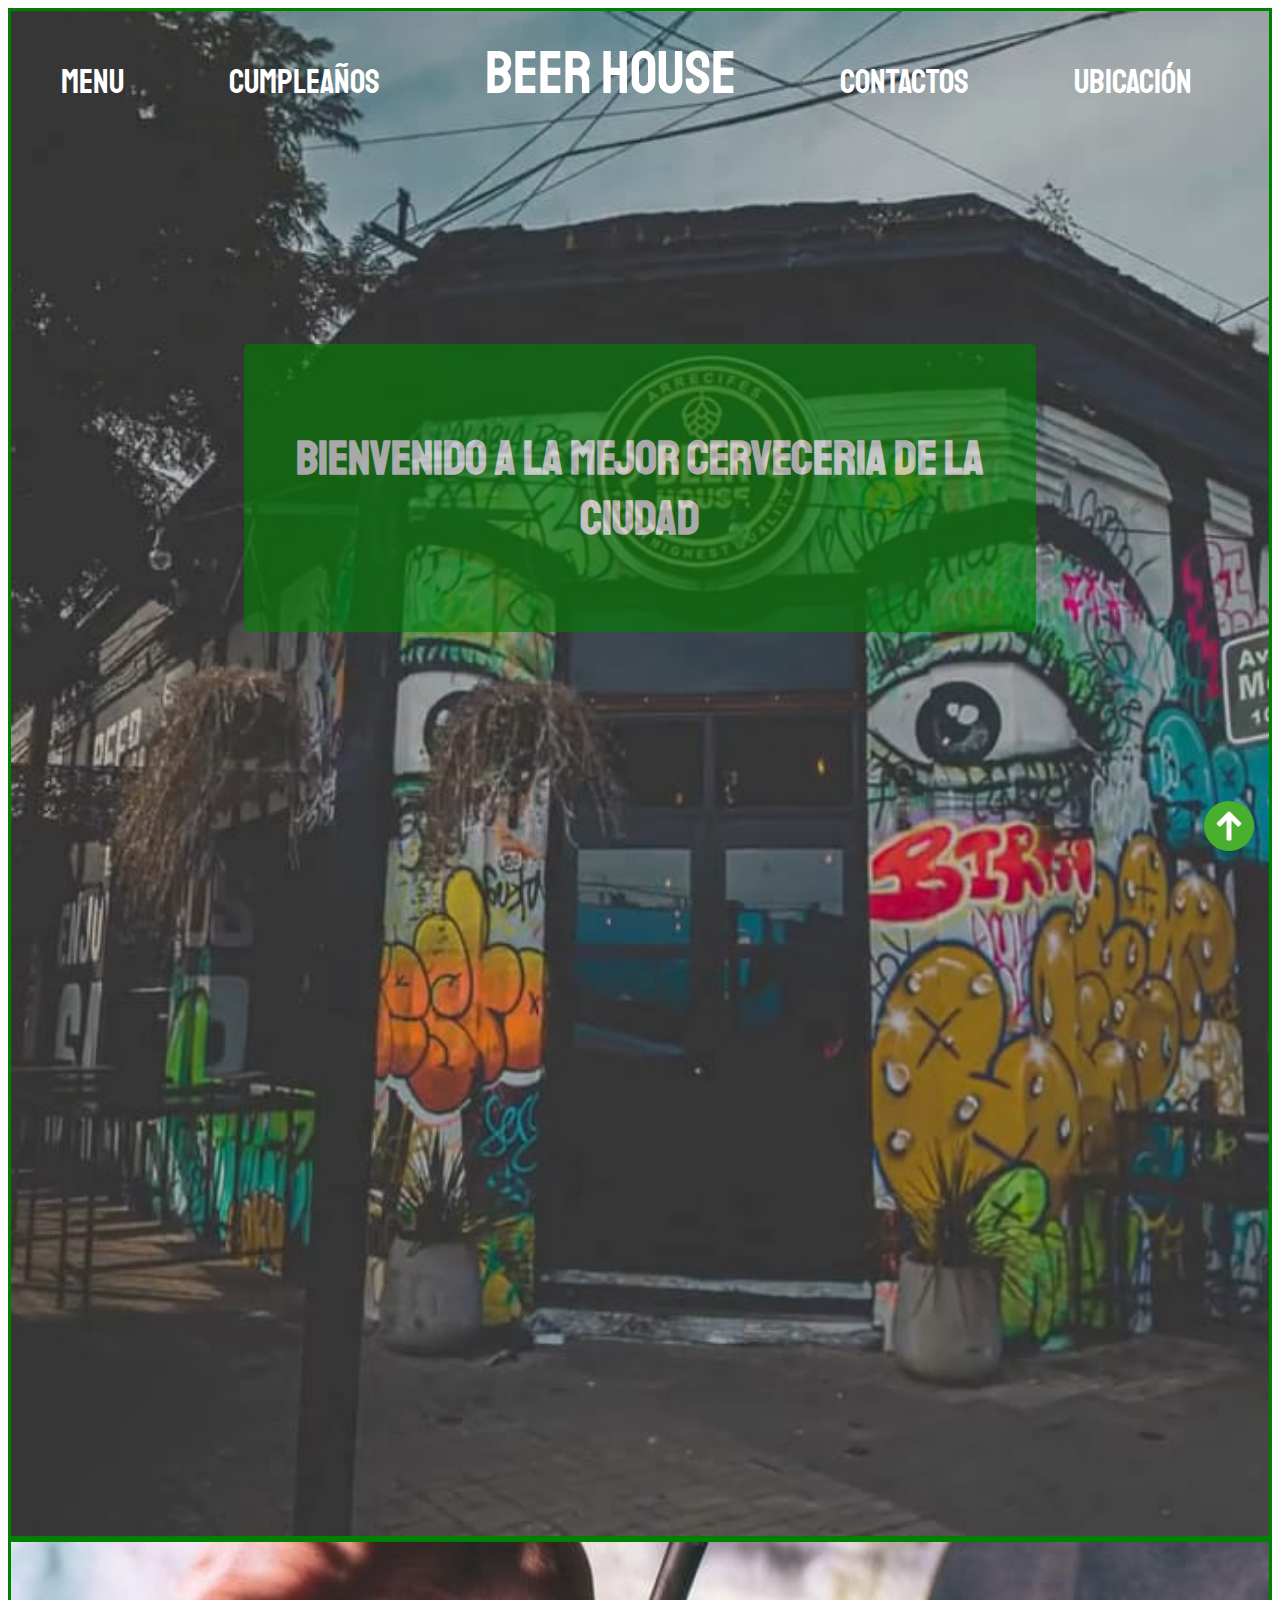
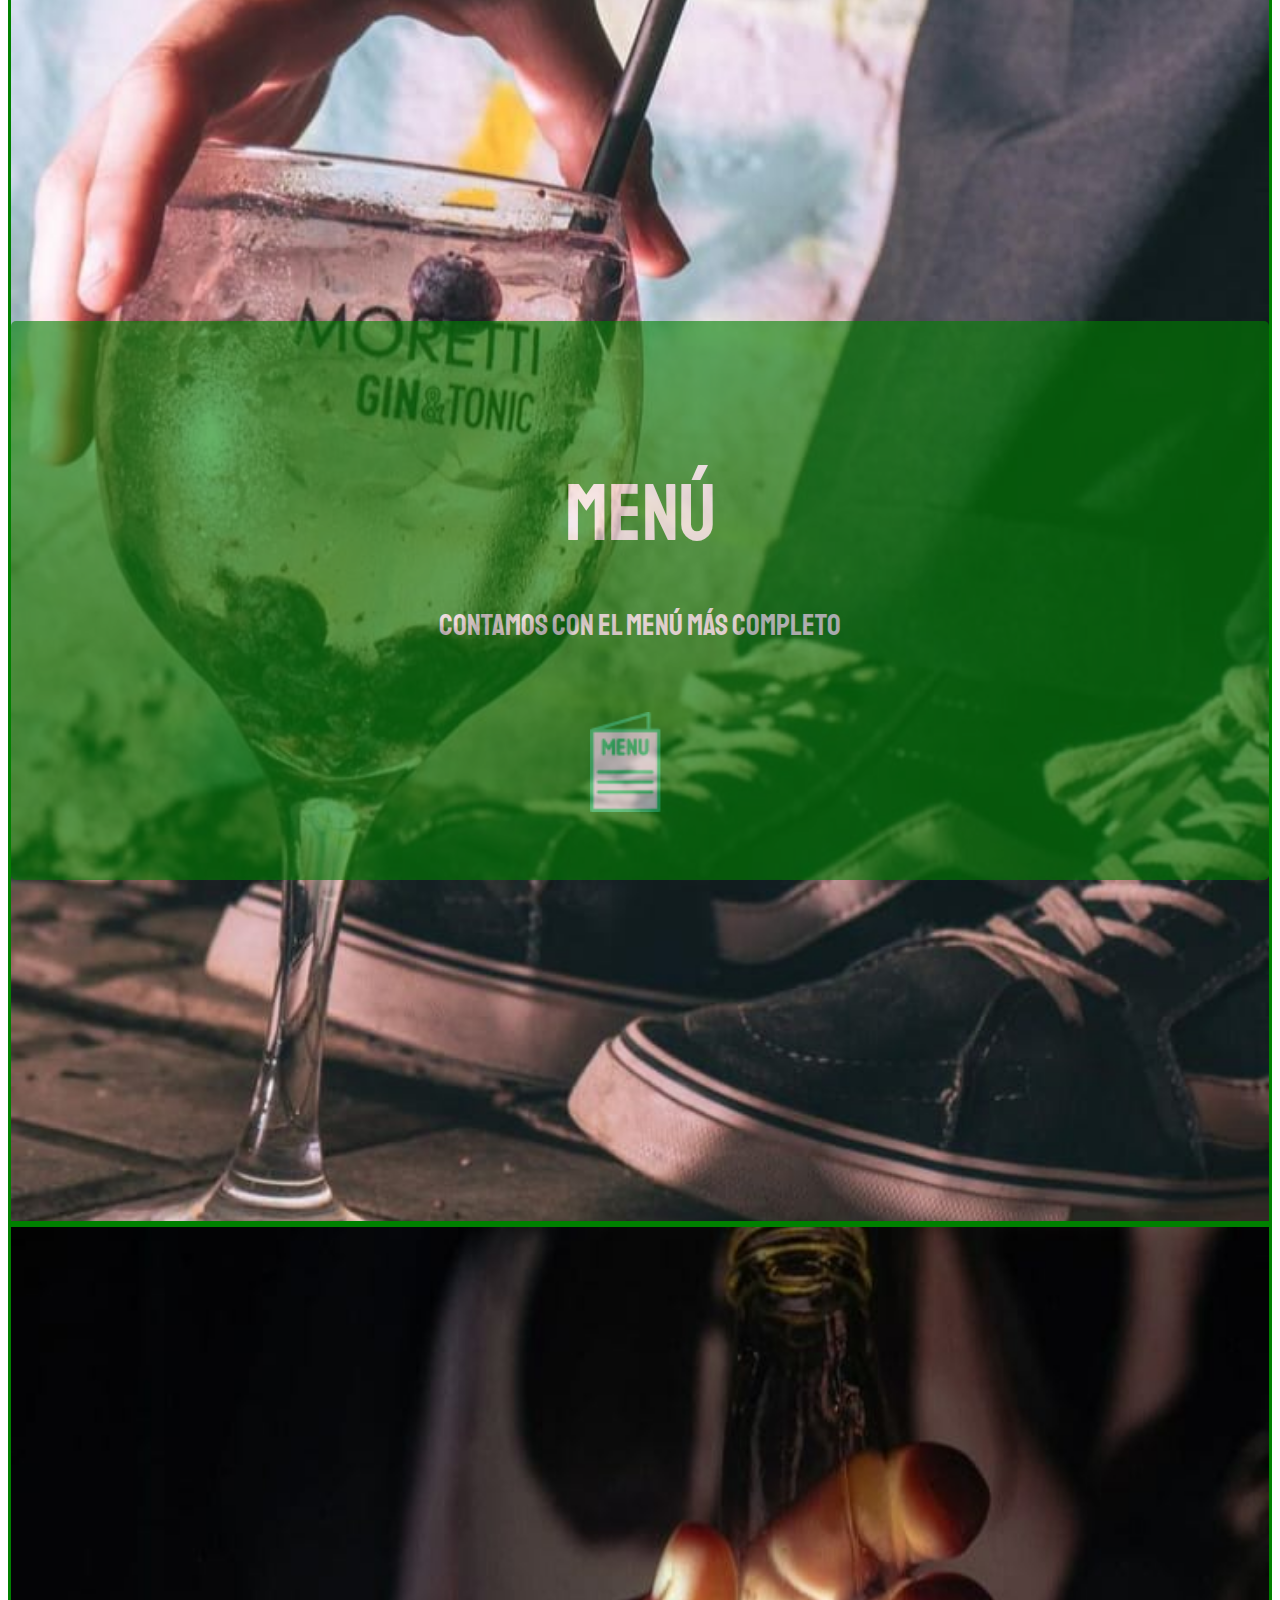
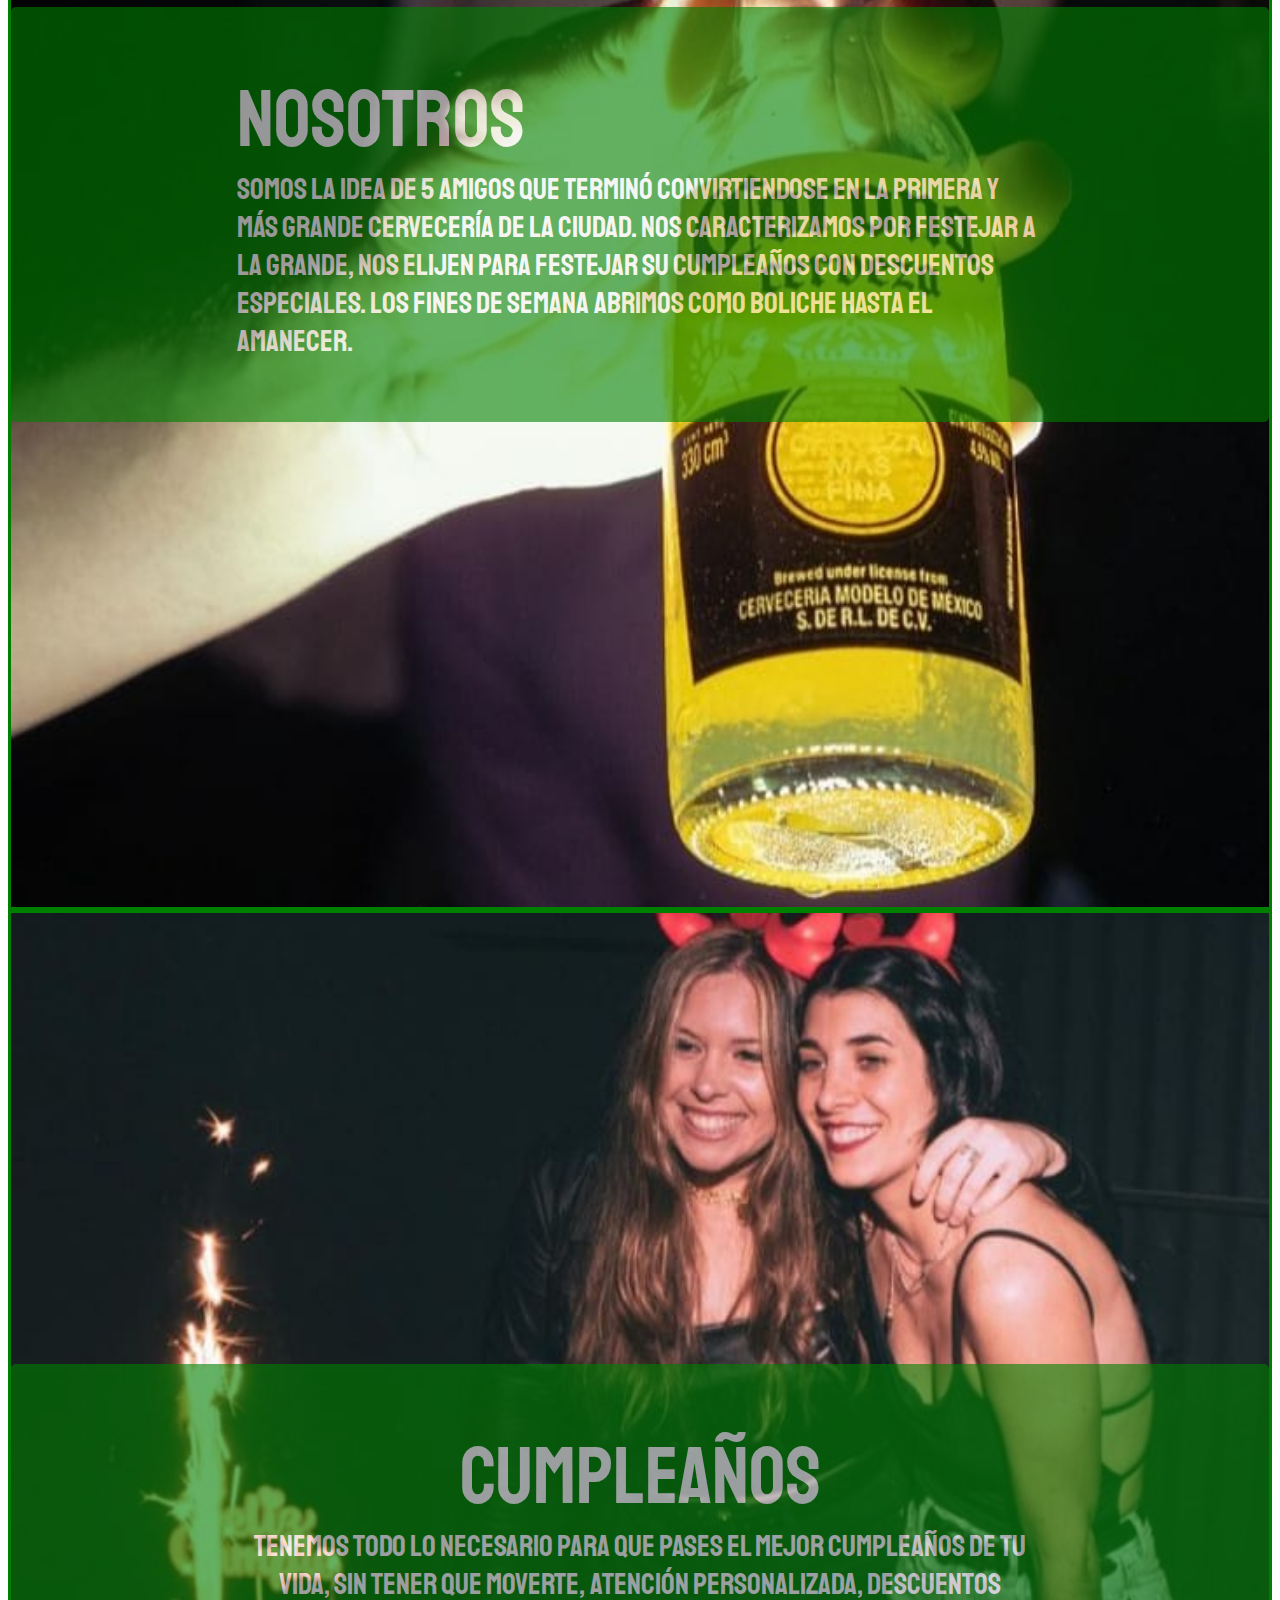
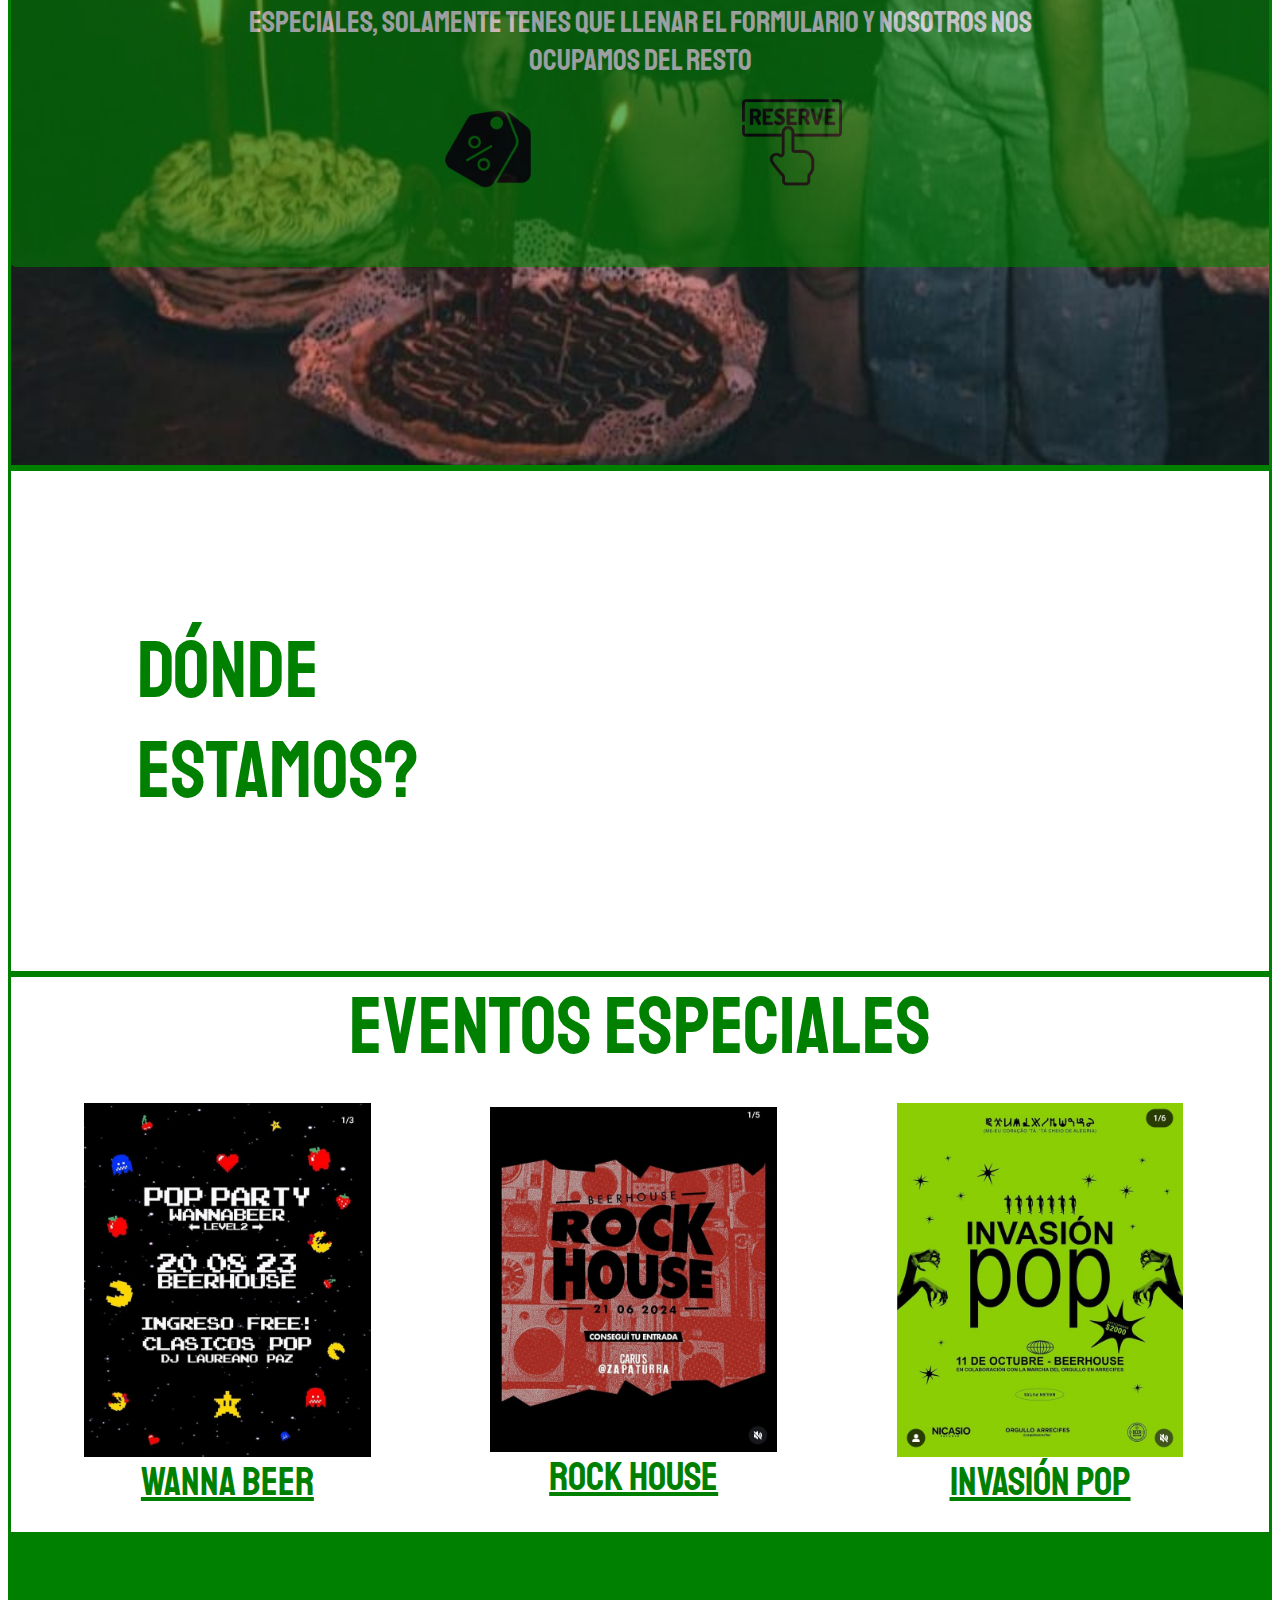
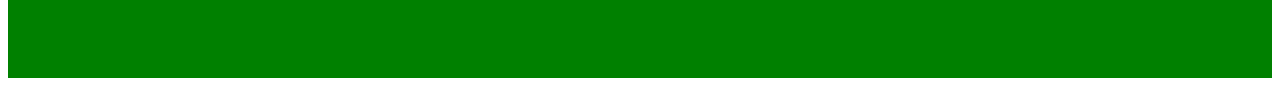
<file: index.html>
<!DOCTYPE html>
<html lang="en">
<head>
    <meta charset="UTF-8">
    <meta name="viewport" content="width=device-width, initial-scale=1.0">
    <title>Beerhouse</title>
    <link rel='stylesheet' href='https://cdn-uicons.flaticon.com/2.6.0/uicons-regular-rounded/css/uicons-regular-rounded.css'>
    <link rel='stylesheet' href='https://cdn-uicons.flaticon.com/2.6.0/uicons-solid-rounded/css/uicons-solid-rounded.css'>
    <link rel='stylesheet' href='https://cdn-uicons.flaticon.com/2.6.0/uicons-brands/css/uicons-brands.css'>
    <link rel='stylesheet' href='https://cdn-uicons.flaticon.com/2.6.0/uicons-bold-straight/css/uicons-bold-straight.css'>
    <link rel="shortcut icon" href="img/icono.ico">
    <link rel="stylesheet" href="css/index.css">
</head>
<body>

    <header>
        <nav id="nav" class="nav">
            <div>
                <a class="anav" href="#menu">Menu</a>
                <a class="anav" href="#Cumpleaños">Cumpleaños</a>
                <a class="anav" href="#Nosotros" style="font-size: 60px;">Beer House</a>
                <a class="anav" href="#Contactos">Contactos</a>
                <a class="anav" href="#Ubicacion">Ubicación</a>
            </div>
            <section>
                <div class="inicio_container">
                    <div class="inicio_texto">
                            <h2>Bienvenido a la mejor cerveceria de la ciudad</h2>
                    </div>
                </div>
            </section>
        </nav>
    </header>
<main>
        <section id ="Menu">
            <div class="_menu">
                <div class="text_container_seccion">
                    <h3 id ="menu">Menú</h3>
                    <p style="transform: translate(0, -100%);">Contamos con el menú más completo</p>
                    <a href="Menu Beer.pdf"><img src="img/menu.png" alt="Menu" height="100" width="100"></a>
                </div>            
            </div> 
        </section>
        <!-- Boton flotante -->
        <a href="#nav" class="btn-flotante" title="Volver al menú">
            <img src="img/arrow.png" alt="flecha arriba" width="50" height="50"> 
        </a>

        <section>
            <div class="_nosotros">
                <div class="text_container_seccion">
                    <h3 class="tx_main" id="Nosotros">Nosotros</h3>
                    <p class="tx_main">Somos la idea de 5 amigos que terminó convirtiendose en la primera y más grande cervecería de la ciudad.
                    Nos caracterizamos por festejar a la grande, nos elijen para festejar su cumpleaños con descuentos especiales.
                    Los fines de semana abrimos como boliche hasta el amanecer.
                    </p>
                </div>
            </div>
        </section>

        <section id="Cumpleaños">
            <div class="_cumpleaños">
                <div class="text_container_seccion">
                    <h3 class="tx_main" id="cumpleaños">Cumpleaños</h3>
                    <p class="tx_main">Tenemos todo lo necesario para que pases el mejor cumpleaños de tu vida,
                        sin tener que moverte, atención personalizada, descuentos especiales,
                        solamente tenes que llenar el formulario y nosotros nos ocupamos del resto</p>
                    <br>
                    <a style="color: whitesmoke" class="tx_main" href="img/Cumpleaños.jpeg" ><img src="img/discount.png" alt="descuentos" width="100" height="100"></a>
                    <a style="color: whitesmoke" class="tx_main" href="formulario.html"><img src="img/reserve.png" alt="Reserva" width="100" height="100"></a>
                </div>
            </div>
        </section>

        <section class="_ubicacion" >
            <h3 style="color: green" class="tx_main" id="Ubicacion">Dónde estamos?</h3>
                <iframe class="tx_main" src="https://www.google.com/maps/embed?pb=!1m18!1m12!1m3!1d3305.2554343539805!2d-60.10490022560935!3d-34.062965729139584!2m3!1f0!2f0!3f0!3m2!1i1024!2i768!4f13.1!3m3!1m2!1s0x95b99db2656b1177%3A0xb63c0666664e5879!2sBeer%20House!5e0!3m2!1ses!2sar!4v1729007780300!5m2!1ses!2sar" width="600" height="450" style="border:0;" allowfullscreen="" loading="lazy" referrerpolicy="no-referrer-when-downgrade"></iframe>
        </section>

        <section class="seccion" >
            <h3 style="color: green" class="tx_main_eventos" id="Ubicacion">Eventos especiales</h3>
                <div class="container_flex">
                    <div class="item_flex">
                        <img class="img_eventos" src="img/wannabeer.jpeg" alt="wanna">
                        <a class="eventos_a" href="https://www.instagram.com/p/CwVSfjOpIAH/" title="WannaBeer">Wanna Beer</a>
                    </div>

                    <div class="item_flex">
                        <img class="img_eventos" src="img/rock house.jpeg" alt="rock">
                        <a class="eventos_a" href="https://www.instagram.com/reel/C8F6kLJR0-k/" title="Rock House">Rock House</a>
                    </div>

                    <div class="item_flex">
                        <img class="img_eventos" src="img/invasion pop.jpeg" alt="invasion">
                        <a class="eventos_a" href="https://www.instagram.com/p/DAuD_Fttjni/>" title="Invasión Pop">Invasión Pop</a>
                    </div>
                    
                </div>
        </section>
</body>
        <footer id="Contactos" class="_footer">
            <div class="iconos_footer">

                <a class="a_footer" href="mailto:jochemonzon@gmail.com?subject=Reservas" title="Email">
                    <i class="fi fi-rr-envelope"></i>
                </a>

                <a class="a_footer" href="https://www.instagram.com/beerhouse.cerv/" title="Instagram">
                    <i class="fi fi-brands-instagram"></i>
                </a>

                <a class="a_footer" href="https://wa.me/5492478519068" title="WhatsApp">
                    <i class="fi fi-brands-whatsapp"></i>
                </a>
            </div>
        </footer>
</main>
</html>
</file>
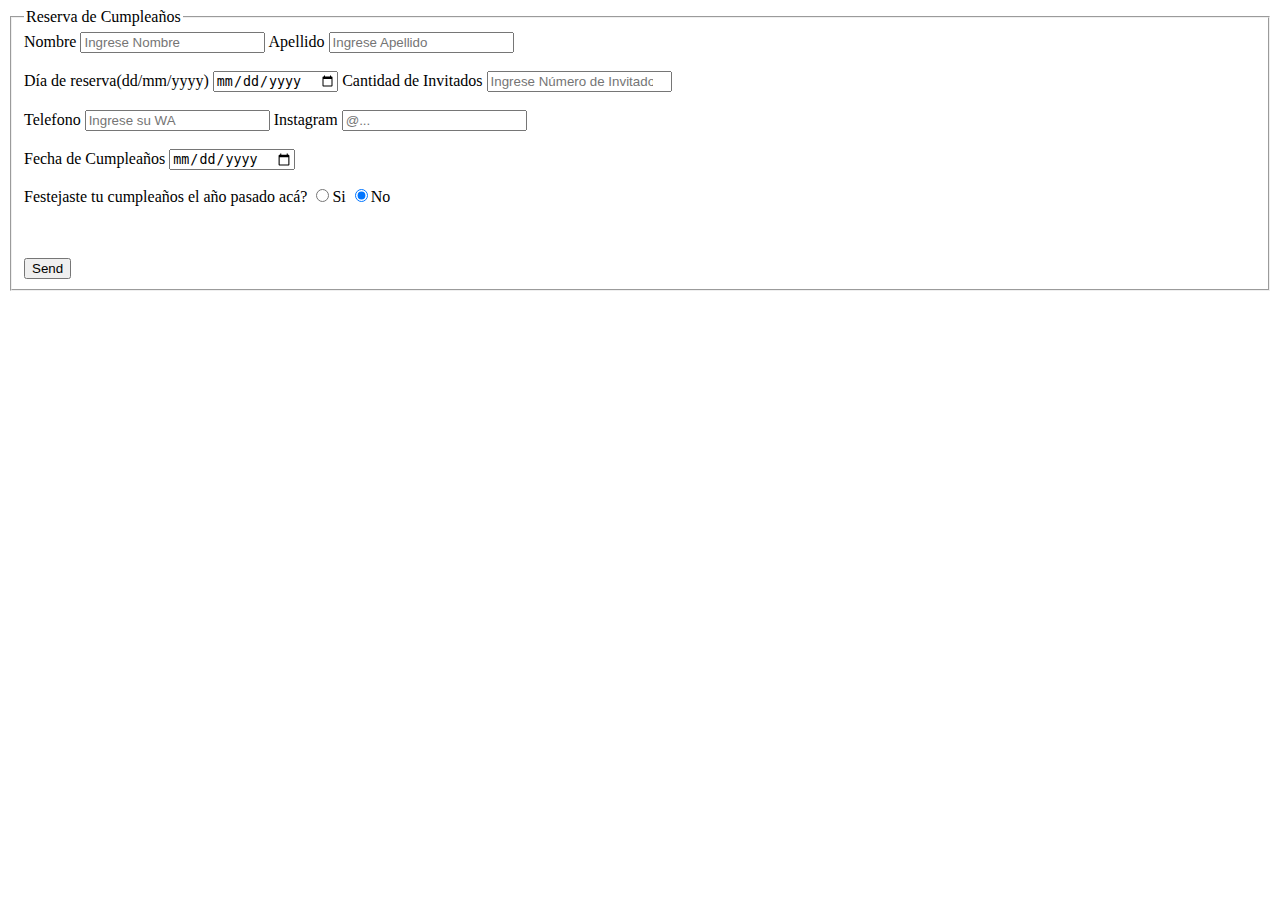
<file: formulario.html>
<!DOCTYPE html>
<html lang="en">
<head>
    <meta charset="UTF-8">
    <meta name="viewport" content="width=, initial-scale=1.0">
    <title>Formulario</title>
<header>
    <main>
        <form action="https://formspree.io/f/xkgnnebq"
        method="POST">
            <fieldset>
                <legend font="15">Reserva de Cumpleaños</legend>
                <label for="nombre">Nombre</label>
                <input type="text" name="Nombre" id="nombre" placeholder="Ingrese Nombre">   
                <label for="apellido">Apellido</label>
                <input type="text" name="Apellido" id="apellido" placeholder="Ingrese Apellido">
                <br><br>
                <label for="reserva">Día de reserva(dd/mm/yyyy)</label>
                <input type="date" name="Reserva" id="reserva">
                <label for="invitados">Cantidad de Invitados</label>
                <input type="number" name="Cantidad de Invitados" id="invitados"placeholder="Ingrese Número de Invitados">
                <br><br>
                <label for="telefono">Telefono</label>
                <input type="tel" name="Telefono" id="telefono" placeholder="Ingrese su WA">
                <label for="instagram">Instagram</label>
                <input type="text" name="Instagram" id="instagram" placeholder="@...">
                <br><br>
                <label for="cumpleaños">Fecha de Cumpleaños</label>
                <input type="date" name="Cumpleaños" id="cumpleaños">
                <p>Festejaste tu cumpleaños el año pasado acá?
                    <input type="radio" name="sino" value="si">Si
                    <input type="radio" name="sino" value="no" checked>No
                </p>
                <br><br>
                <button type="submit">Send</button>
            </fieldset>
        </form>
    </main>
</header>    
</html>
</file>
<file: css/index.css>
@import url('https://fonts.googleapis.com/css2?family=Staatliches&display=swap');

.anav{
    font-family: Staatliches, Verdana, Geneva, Tahoma, sans-serif;
    font-style: normal;
    font-size: 210%;
    font-weight: 100;
    padding: 4%;
    color: white;
    text-decoration: none;
    align-items: center;
    text-align: center;
}

.tx_main{
    margin: 0 10%;
}

h3{
    font-family: Staatliches, Verdana, Geneva, Tahoma, sans-serif;
    font-size: 500%;
    font-style: normal;
    font-weight: 400;
}

nav {
    border: 3px solid green;
    padding-top: 2%;
    background-image:url(img/fondo.jpeg);
    background-size: cover; /*para cubrir todo el nav */
    background-position: center;
    background-repeat: no-repeat;
    height: 1500px;
    position: relative;
}

._menu{
    border: 3px solid green;
    padding-top: 30%;
    background-image: url('img/gin.jpeg');
    background-size: cover;
    background-position: center;
    background-repeat: no-repeat;
    height: 900px;
    font-family: 'Staatliches', Verdana, Geneva, Tahoma, sans-serif;
    color: whitesmoke;
    justify-content: center;
    align-items: center;
    text-align: center;
}

._nosotros {
    border: 3px solid green;
    padding-top: 30%;
    background-image: url('img/corona.jpeg');
    background-size: cover;
    background-position: center;
    background-repeat: no-repeat;
    height: 900px;
    font-family: 'Staatliches', Verdana, Geneva, Tahoma, sans-serif;
    color: whitesmoke;
    justify-content: center;
    align-items: center;
}

._cumpleaños{
    border: 3px solid green;
    padding-top: 20%;
    background-image: url(img/cumpleañ.jpeg);
    background-size: cover;
    background-position: center;
    background-repeat: no-repeat;
    height: 900px;
    position: relative;
    font-family: 'Staatliches', Verdana, Geneva, Tahoma, sans-serif;
    color: whitesmoke;
    display: flex;
    justify-content: center;
    align-items: center;
    text-align: center;
}

._ubicacion{
    border: 3px solid green;
    height: 500px;
    font-family: 'Staatliches', Verdana, Geneva, Tahoma, sans-serif;
    font-style: normal;
    color: green;
    display: flex;
    justify-content: center;
    align-items: center;
}

.text_container_seccion{
    background-color: green;
    padding: 5% 10%; /* Espacio alrededor del texto */
    border-radius: 5px;
    color: whitesmoke;
    opacity: 0.6;
}

.inicio_container {
    text-align: center;
    padding: 15%;
    font-size: 2.5vw;
    background-size: cover;
}

.inicio_texto {
    border: 4px solid var(--4);
    border-radius: 5px;
    margin: 5%;
    padding: 5%;
    font-family: Staatliches, Verdana, Geneva, Tahoma, sans-serif;
    color: whitesmoke;
    background: green;
    opacity: 0.6;
}

p{
    font-family: Staatliches, Verdana, Geneva, Tahoma, sans-serif;
    font-size: 30px;
    font-style: normal;
    font-weight: 400;
    color: whitesmoke;  
}

._footer {
    padding-inline: 10%;
    padding-top: 5%;
    background: green;
    height: 80px;
    font-family: 'Staatliches', Verdana, Geneva, Tahoma, sans-serif;
    display: flex;
    flex-direction: column;
    align-items: center;
}
.iconos_footer {
    display: flex;
    gap: 30%; /* Para regular el espacio entre los íconos */
}

.a_footer {
    text-decoration: none; /* Sacar el subrayado */
}

/* Otra manera de llamar a las etiquetas i del footer */
._footer i {
    font-size: 150%;
    color: whitesmoke;
}

.btn-flotante {
    position: fixed; /* Fijar el boton */
    bottom: 5%;
    right: 2%; 
    z-index: 1000; /* que esté siempre por encima*/
}

.container_flex{
    display: flex;
    flex-direction: row;
    width: 95%;
    align-items: center;
    justify-content: center;
    padding: 2%;
    gap: 2%;
    flex-wrap: nowrap;
}

.tx_main_eventos{
    margin: 0 80px;
    text-align: center; 
}

.seccion{
    border: 3px solid green;
}

.item_flex {
    display: flex;
    flex-direction: column; 
    align-items: center;
    width: 35%;
    font-size: 250%;
    text-align: center;
}

.eventos_a{
    color: green;
    font-family: 'Staatliches', Verdana, Geneva, Tahoma, sans-serif;
}

.img_eventos{
    width:75%;
}
</file>
